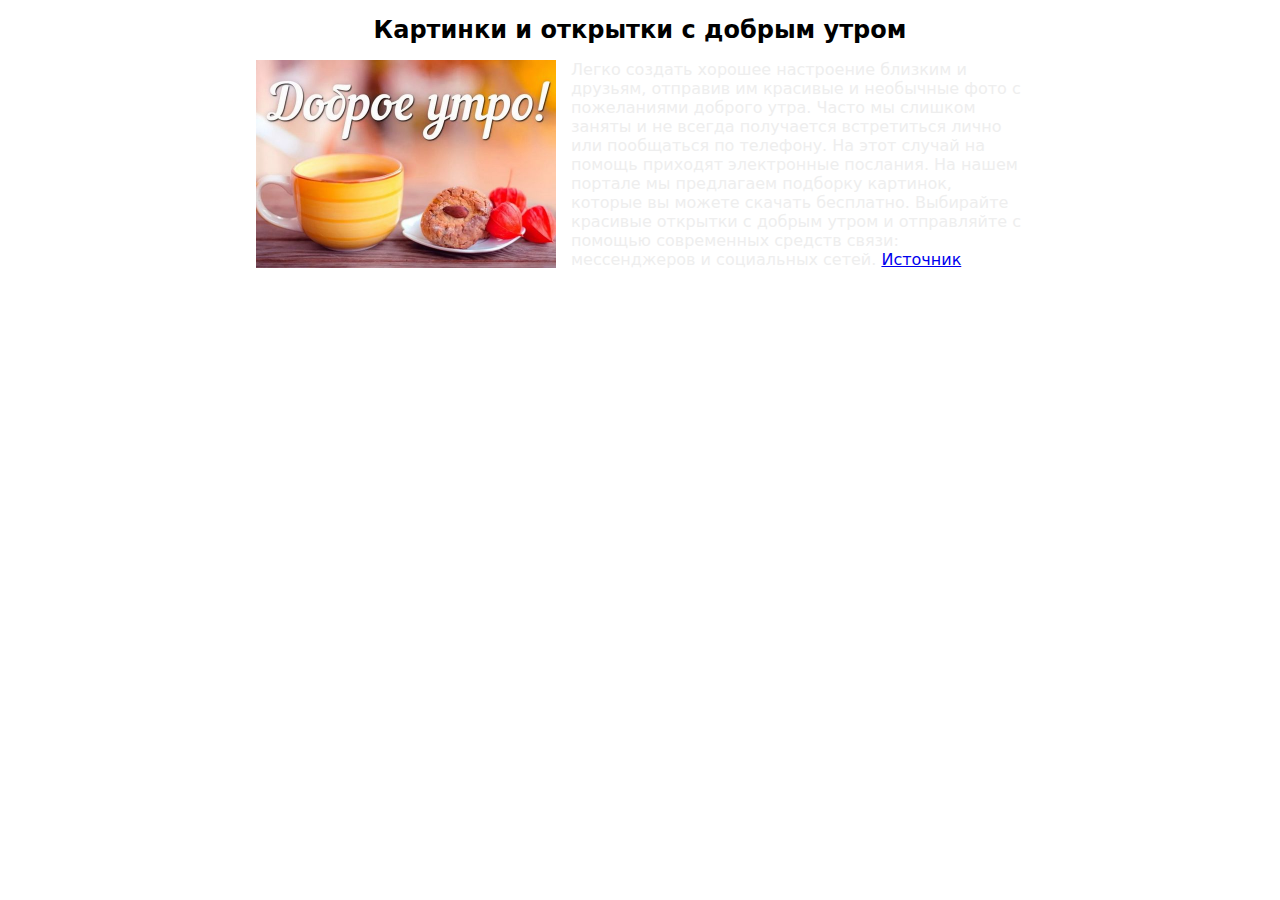
<file: index.html>
<!DOCTYPE html>
<html lang="en">
<head>
  <meta charset="UTF-8">
  <meta name="viewport" content="width=device-width, initial-scale=1.0">
  <link rel="stylesheet" href="css/style.css">
  <title>Картинки и открытки с добрым утром</title>
</head>
<body>
  <div class="wrp">
    <h1 class="content-title">Картинки и открытки с добрым утром</h1>
    <p class="content-text">
      <img src="img/img.jpg" width="300" class="content-img" alt="Images">
      Легко создать хорошее настроение близким и друзьям, отправив им красивые и необычные фото с пожеланиями доброго утра.
      Часто мы слишком заняты и не всегда получается встретиться лично или пообщаться по телефону. На этот случай на помощь
      приходят электронные послания. На нашем портале мы предлагаем подборку картинок, которые вы можете скачать бесплатно.
      Выбирайте красивые открытки с добрым утром и отправляйте с помощью современных средств связи: мессенджеров и социальных
      сетей.
      <a href="https://smartminds.ru/pozhelaniya/kartinki-i-otkrytki-s-dobrym-utrom/" class="content-link" target="_blank">Источник</a>
    </p>
  </div>
  
</body>
</html>
</file>
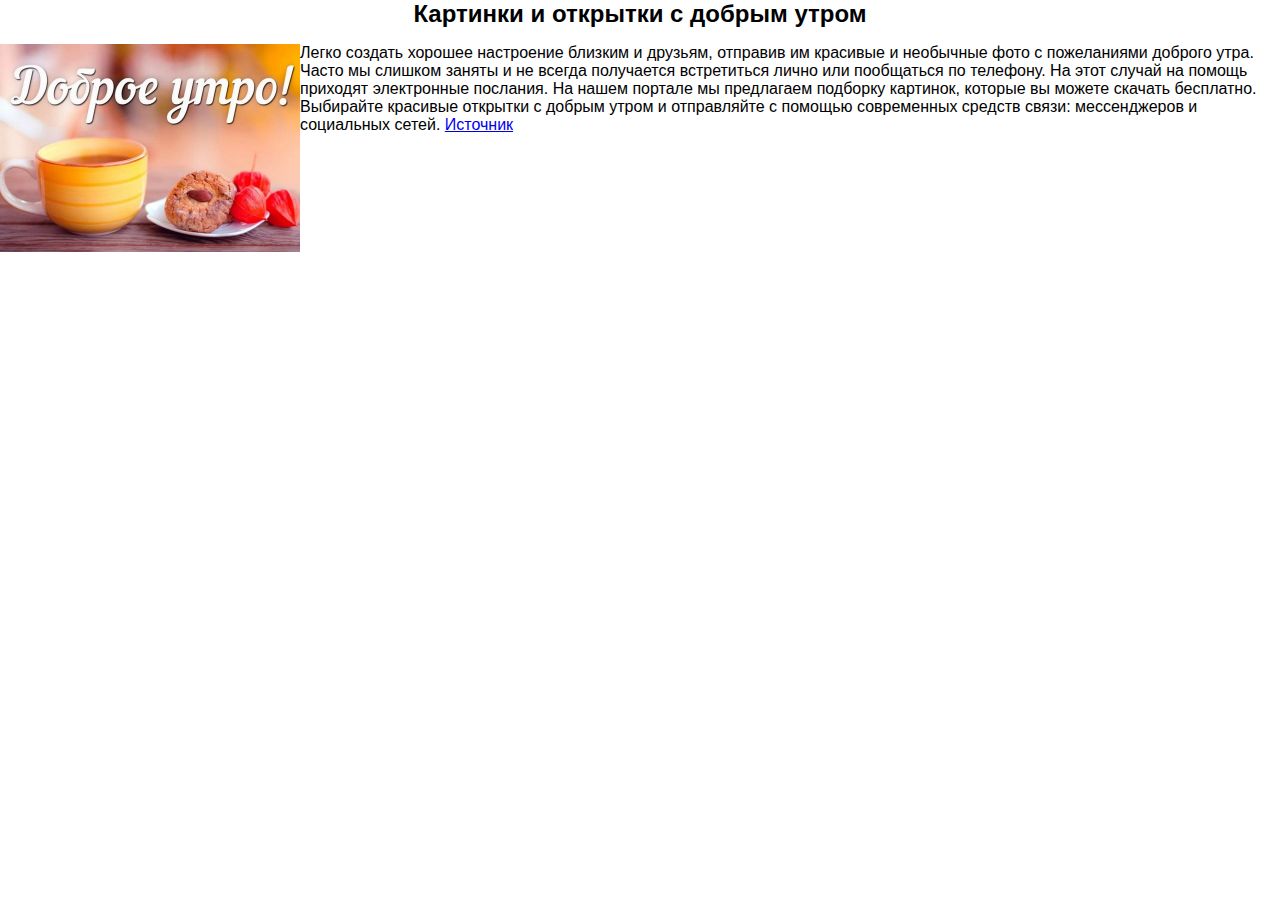
<file: email/index.html>
<!DOCTYPE HTML PUBLIC "-//W3C//DTD HTML 4.0 Transitional//EN">
<html>
<head>
  <meta charset="UTF-8">
  <meta name="viewport" content="width=device-width, initial-scale=1.0">
  <title>Document</title>
  <link type="text/css" rel="stylesheet" href="chrome-extension://ghihpjhpgdepnohngpgfcmcijmkggpaf/style.css">
  <script type="text/javascript" charset="utf-8"
    src="chrome-extension://ghihpjhpgdepnohngpgfcmcijmkggpaf/js/page_context.js"></script>
</head>

<body style="width: 100%; padding: 0; margin: 0; font-family: sans-serif;">
  <table border="0" cellpadding="0" cellspacing="0" style="margin:0; padding:0" style="width: 60%; margin: 0 auto;">
    <tbody>
      <tr>
        <td>
          <h1 style="text-align: center; font-size: 24px;">Картинки и открытки с добрым утром</h1>
        </td>
      </tr>
      <tr>
        <td>
          <p>
            <img src="img.jpg" width="300" style="float: left;" alt="Доброе утро">
            Легко создать хорошее настроение близким и друзьям, отправив им красивые и необычные фото с пожеланиями
            доброго утра.
            Часто мы слишком заняты и не всегда получается встретиться лично или пообщаться по телефону. На этот случай
            на помощь
            приходят электронные послания. На нашем портале мы предлагаем подборку картинок, которые вы можете скачать
            бесплатно.
            Выбирайте красивые открытки с добрым утром и отправляйте с помощью современных средств связи: мессенджеров и
            социальных
            сетей.
            <a href="https://smartminds.ru/pozhelaniya/kartinki-i-otkrytki-s-dobrym-utrom/" target="_blank" rel="noopener noreferrer">Источник</a>
          </p>
        </td>
      </tr>
    </tbody>
  </table>
</body>

</html>
</file>
<file: css/style.css>
body {
  width: 100%;
  margin: 0;
  padding: 0;
  font-family: system-ui;
}

.wrp {
  width: 100%;
  margin: 0 auto;
}

.content-title {
  font-size: 24px;
  text-align: center;
}

.content-text {
  font-size: 16px;
  color: #eee;
}

.content-img {
  float: left;
  margin: 0 15px 15px 0;
}

.content-link:hover {
  text-decoration: none;
}

@media screen and (min-width: 1024px){
  .wrp {
    width: 60%;
    margin: 0 auto;
  }
}
</file>
